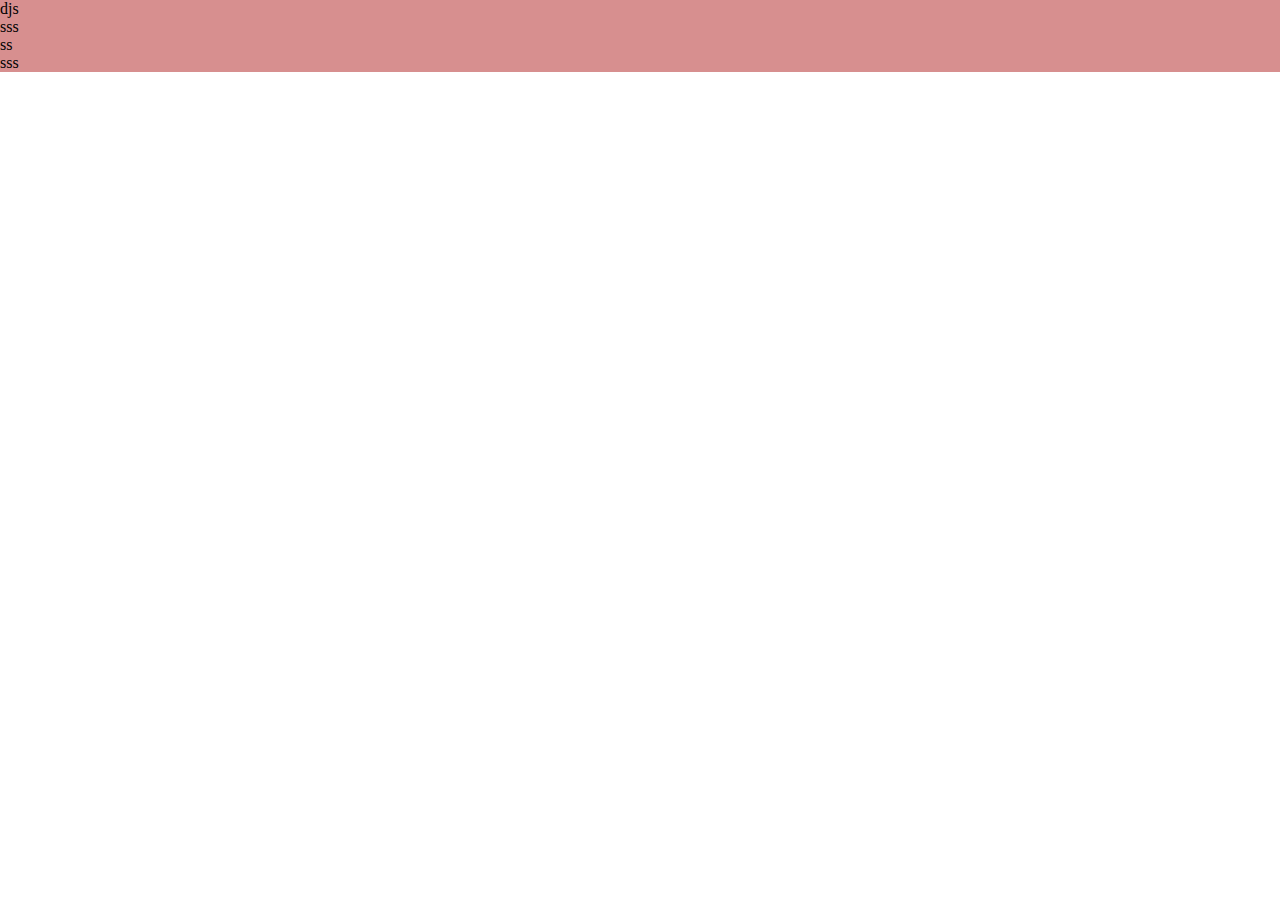
<file: index.html>
<!DOCTYPE html>
<html lang="en">
<head>
    <meta charset="UTF-8">
    <meta http-equiv="X-UA-Compatible" content="IE=edge">
    <meta name="viewport" content="width=device-width, initial-scale=1.0">

    <!-- CSS -->
    <link rel="stylesheet" href="css/main.css">
    <title> Clase 06 - Lu  </title>
</head>
<body>
    
    <header>
        <nav>
            <ul>
                <li>djs</li>
                <li>sss</li>
                <li>ss</li>
                <li>sss</li>
            </ul>
        </nav>
    </header>
    </div>
</body>
</html>
</file>
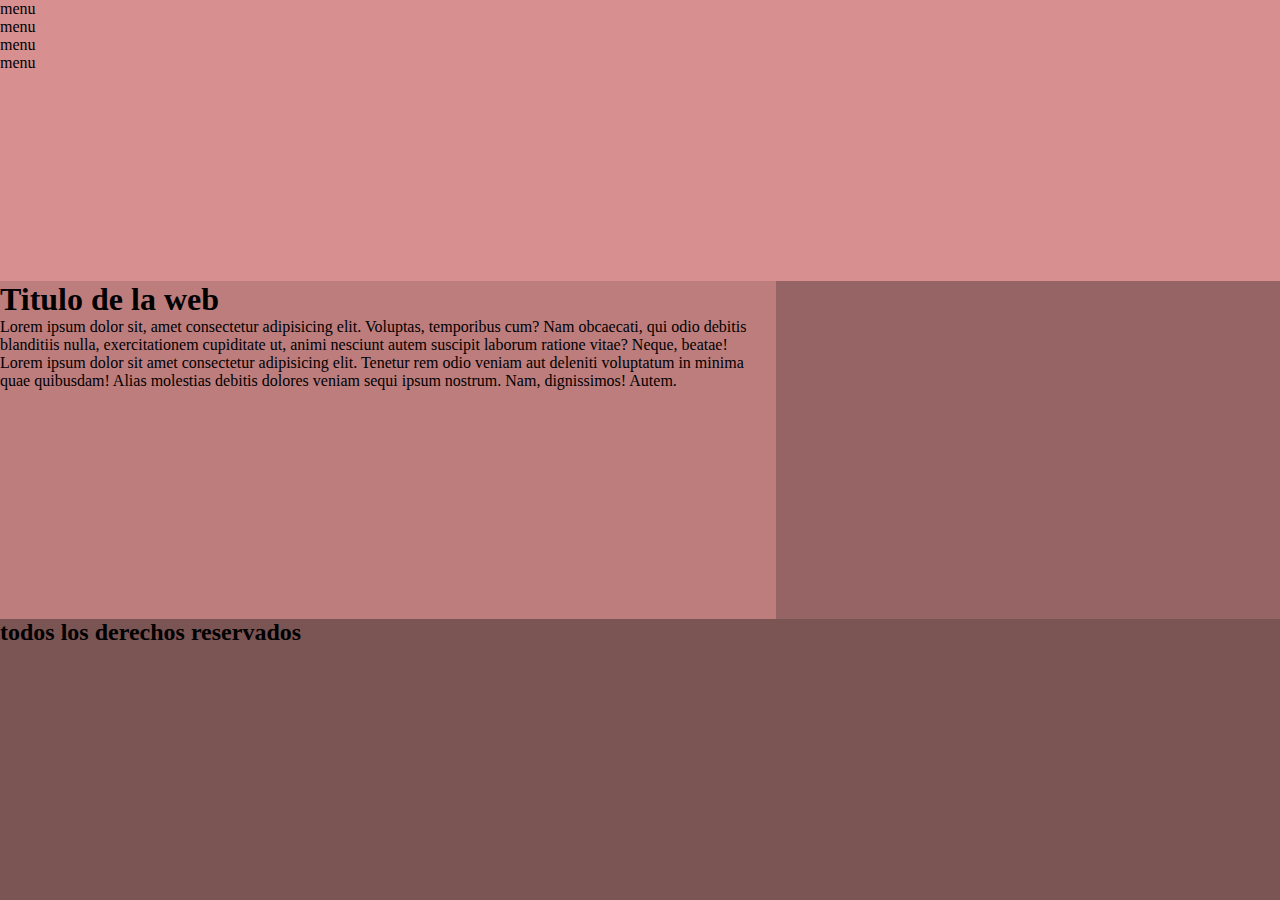
<file: pages/historia.html>
<!DOCTYPE html>
<html lang="en">
<head>
    <meta charset="UTF-8">
    <meta http-equiv="X-UA-Compatible" content="IE=edge">
    <meta name="viewport" content="width=device-width, initial-scale=1.0">

    <!-- CSS -->
    <link rel="stylesheet" href="../css/main.css">
    <title> Historia - Lu </title>
</head>
<body>
    <div class="contenedor">

        <header>
            
            <nav>
                <ul>
                    <li> menu </li>
                    <li> menu </li>
                    <li> menu </li>
                    <li> menu </li>
                </ul>
            </nav>
        </header>

        <main>
            <h1> Titulo de la web </h1>
            <p> Lorem ipsum dolor sit, amet consectetur adipisicing elit. Voluptas, temporibus cum? Nam obcaecati, qui odio debitis blanditiis nulla, exercitationem cupiditate ut, animi nesciunt autem suscipit laborum ratione vitae? Neque, beatae! </p>
            <p> Lorem ipsum dolor sit amet consectetur adipisicing elit. Tenetur rem odio veniam aut deleniti voluptatum in minima quae quibusdam! Alias molestias debitis dolores veniam sequi ipsum nostrum. Nam, dignissimos! Autem. </p>
        </main>

        <section>
            
        </section>

        <footer>
            <h2> todos los derechos reservados </h2>
        </footer>

    </div>
    </div>
</body>
</html>
</file>
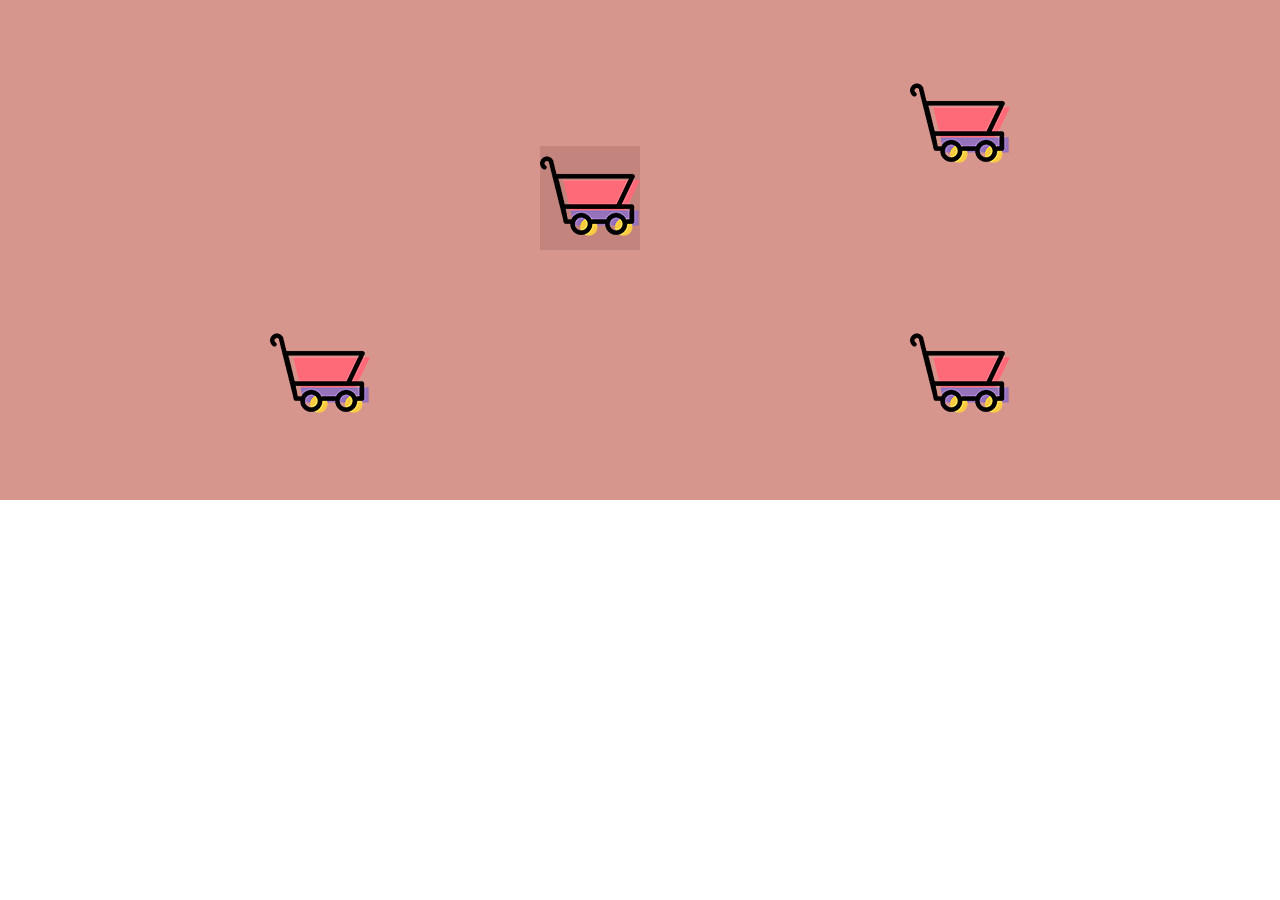
<file: pages/nosotros.html>
<!DOCTYPE html>
<html lang="en">
<head>
    <meta charset="UTF-8">
    <meta http-equiv="X-UA-Compatible" content="IE=edge">
    <meta name="viewport" content="width=device-width, initial-scale=1.0">

    <!-- CSS -->
    <link rel="stylesheet" href="../css/main.css">
    <title>Document</title>
</head>
<body>
    <div class="ejemplo">
        <div class="imagen-1">
            <img src="../img/carrito.png" alt="">
        </div>
        <div class="imagen-2">
            <img src="../img/carrito.png" alt="">
        </div>
        <div class="imagen-3">
            <img src="../img/carrito.png" alt="">
        </div>
        <div class="imagen-4">
            <img src="../img/carrito.png" alt="">
        </div>
    </div>
</body>
</html>
</file>
<file: css/main.css>
/* reset */

*{
    margin: 0;
    padding: 0;
    box-sizing: border-box;
}

/* propieades del padre */

.padre{
    height: 800px;
    display: grid
    /* propiedad para trabajar columnas y propiedad para trabajar filas*/;
    grid-template-columns: 0.5fr 1fr 3fr 1fr;
    grid-template-rows: 20% 60% 20%;

    /* column-gap: 10px;
    row-gap: 10px; = */
    gap: 10px; 
}

/* propiedades de los hijos */

.hijoUno{
    background-color: rgb(123, 202, 241);
}

.hijoDos{
    background-color: rgb(76, 186, 241);
}

.hijoTres{
    background-color: rgb(61, 154, 201);
}

.hijoCuatro{
    background-color: rgb(50, 124, 161);
}


/* ejemplo dos */

.ejemplo{
    height: 500px;
    background-color: rgb(215, 150, 141);
    display: grid;
    grid-template-columns: 1fr 1fr;
    grid-template-rows: 1fr 1fr;

    /* centrar eje horizontal (x) */
    justify-items: center;
    /* centrar eje vertical (y) */
    align-items: center;
}

/* PROPIEDADES DE LOS HIJOS */

.imagen-1{
    background-color: rgb(194, 132, 124);
    justify-self: end;
    align-self: end;
}


/* ultimo ejemplo */

.contenedor{
    height: 100vh;
    display: grid;
    grid-template-columns: 1fr 1fr 1.3fr ;
    grid-template-rows: 0.5fr 0.6fr 0.5fr;

    /* sirve para trabajar las areas de mi html*/

    grid-template-areas: 
        "header header header"
        "main main section"
        "footer footer footer"
        
    ;
}

/* propiedades de los hijos */

header{
    background-color: rgb(215, 143, 143);
    grid-area: header;
    display: flex;
}

main{
    background-color: rgb(189, 125, 125);
    grid-area: main;
}

section{
    background-color: rgb(150, 100, 100);
    grid-area: section;
    display: flex;
    flex-direction: column;
}

footer{
    background-color: rgb(123, 84, 84);
    grid-area: footer;
}
</file>
